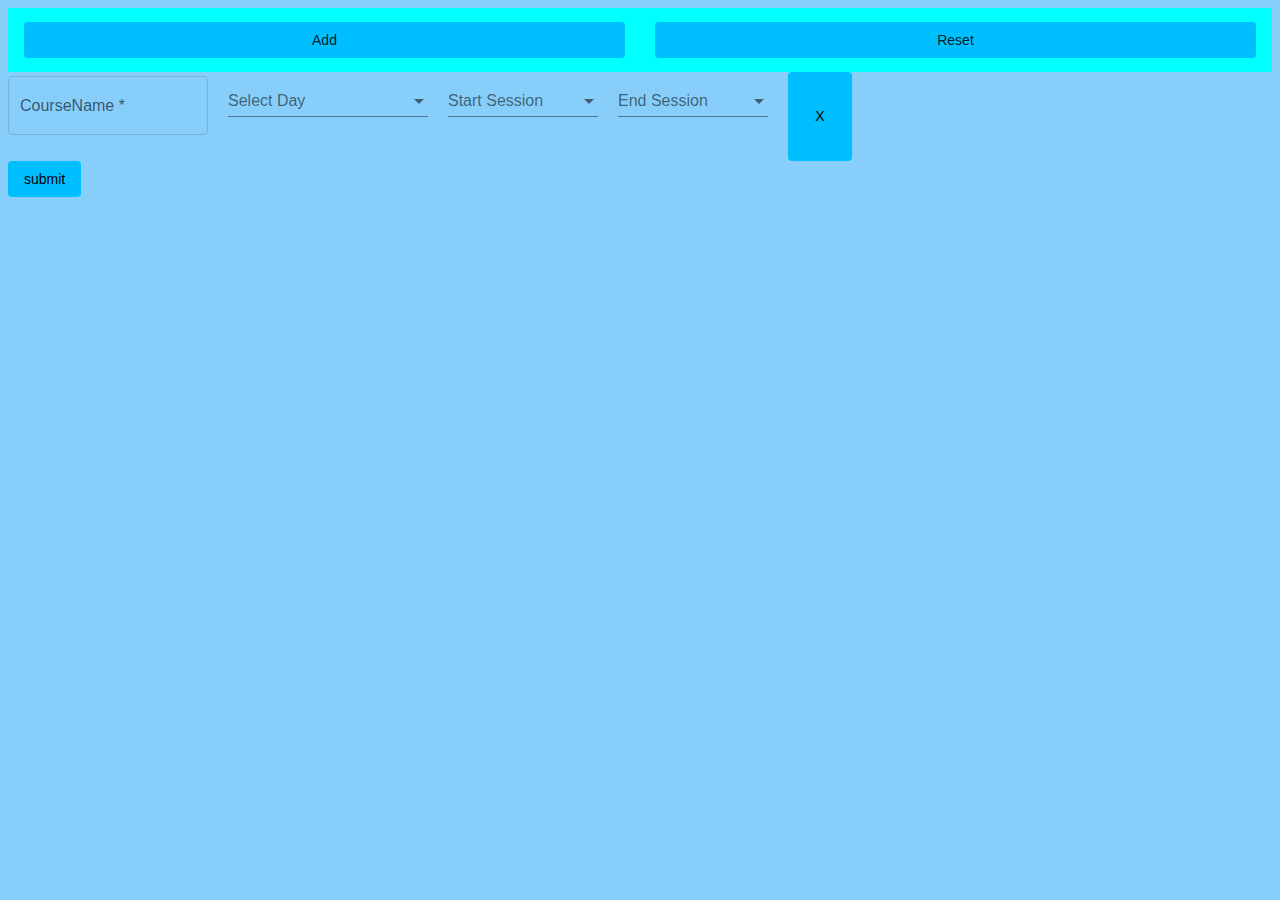
<file: index.html>
<!doctype html>
<html lang="en">
<head>
  <meta charset="utf-8">
  <title>Scheduler</title>
  <base href="https://sudo-rainman.github.io/schedulearrange/">
  <meta name="viewport" content="width=device-width, initial-scale=1">
  <link rel="icon" type="image/x-icon" href="favicon.ico">
  <link href="https://fonts.googleapis.com/icon?family=Material+Icons" rel="stylesheet">
<link rel="stylesheet" href="styles.07ad088eed430da5da39.css"></head>
<body>
  <app-root></app-root>
<script src="runtime.acf0dec4155e77772545.js" defer></script><script src="polyfills.35a5ca1855eb057f016a.js" defer></script><script src="main.d893c8cd95e32585e067.js" defer></script></body>
</html>
</file>
<file: styles.07ad088eed430da5da39.css>
.mat-badge-content{font-weight:600;font-size:12px;font-family:Roboto,Helvetica Neue,sans-serif}.mat-badge-small .mat-badge-content{font-size:9px}.mat-badge-large .mat-badge-content{font-size:24px}.mat-h1,.mat-headline,.mat-typography h1{font:400 24px/32px Roboto,Helvetica Neue,sans-serif;letter-spacing:normal;margin:0 0 16px}.mat-h2,.mat-title,.mat-typography h2{font:500 20px/32px Roboto,Helvetica Neue,sans-serif;letter-spacing:normal;margin:0 0 16px}.mat-h3,.mat-subheading-2,.mat-typography h3{font:400 16px/28px Roboto,Helvetica Neue,sans-serif;letter-spacing:normal;margin:0 0 16px}.mat-h4,.mat-subheading-1,.mat-typography h4{font:400 15px/24px Roboto,Helvetica Neue,sans-serif;letter-spacing:normal;margin:0 0 16px}.mat-h5,.mat-typography h5{font:400 calc(14px * .83)/20px Roboto,Helvetica Neue,sans-serif;margin:0 0 12px}.mat-h6,.mat-typography h6{font:400 calc(14px * .67)/20px Roboto,Helvetica Neue,sans-serif;margin:0 0 12px}.mat-body-2,.mat-body-strong{font:500 14px/24px Roboto,Helvetica Neue,sans-serif;letter-spacing:normal}.mat-body,.mat-body-1,.mat-typography{font:400 14px/20px Roboto,Helvetica Neue,sans-serif;letter-spacing:normal}.mat-body-1 p,.mat-body p,.mat-typography p{margin:0 0 12px}.mat-caption,.mat-small{font:400 12px/20px Roboto,Helvetica Neue,sans-serif;letter-spacing:normal}.mat-display-4,.mat-typography .mat-display-4{font:300 112px/112px Roboto,Helvetica Neue,sans-serif;letter-spacing:-.05em;margin:0 0 56px}.mat-display-3,.mat-typography .mat-display-3{font:400 56px/56px Roboto,Helvetica Neue,sans-serif;letter-spacing:-.02em;margin:0 0 64px}.mat-display-2,.mat-typography .mat-display-2{font:400 45px/48px Roboto,Helvetica Neue,sans-serif;letter-spacing:-.005em;margin:0 0 64px}.mat-display-1,.mat-typography .mat-display-1{font:400 34px/40px Roboto,Helvetica Neue,sans-serif;letter-spacing:normal;margin:0 0 64px}.mat-bottom-sheet-container{font:400 14px/20px Roboto,Helvetica Neue,sans-serif;letter-spacing:normal}.mat-button,.mat-fab,.mat-flat-button,.mat-icon-button,.mat-mini-fab,.mat-raised-button,.mat-stroked-button{font-family:Roboto,Helvetica Neue,sans-serif;font-size:14px;font-weight:500}.mat-button-toggle,.mat-card{font-family:Roboto,Helvetica Neue,sans-serif}.mat-card-title{font-size:24px;font-weight:500}.mat-card-header .mat-card-title{font-size:20px}.mat-card-content,.mat-card-subtitle{font-size:14px}.mat-checkbox{font-family:Roboto,Helvetica Neue,sans-serif}.mat-checkbox-layout .mat-checkbox-label{line-height:24px}.mat-chip{font-size:14px;font-weight:500}.mat-chip .mat-chip-remove.mat-icon,.mat-chip .mat-chip-trailing-icon.mat-icon{font-size:18px}.mat-table{font-family:Roboto,Helvetica Neue,sans-serif}.mat-header-cell{font-size:12px;font-weight:500}.mat-cell,.mat-footer-cell{font-size:14px}.mat-calendar{font-family:Roboto,Helvetica Neue,sans-serif}.mat-calendar-body{font-size:13px}.mat-calendar-body-label,.mat-calendar-period-button{font-size:14px;font-weight:500}.mat-calendar-table-header th{font-size:11px;font-weight:400}.mat-dialog-title{font:500 20px/32px Roboto,Helvetica Neue,sans-serif;letter-spacing:normal}.mat-expansion-panel-header{font-family:Roboto,Helvetica Neue,sans-serif;font-size:15px;font-weight:400}.mat-expansion-panel-content{font:400 14px/20px Roboto,Helvetica Neue,sans-serif;letter-spacing:normal}.mat-form-field{font-size:inherit;font-weight:400;line-height:1.125;font-family:Roboto,Helvetica Neue,sans-serif;letter-spacing:normal}.mat-form-field-wrapper{padding-bottom:1.34375em}.mat-form-field-prefix .mat-icon,.mat-form-field-suffix .mat-icon{font-size:150%;line-height:1.125}.mat-form-field-prefix .mat-icon-button,.mat-form-field-suffix .mat-icon-button{height:1.5em;width:1.5em}.mat-form-field-prefix .mat-icon-button .mat-icon,.mat-form-field-suffix .mat-icon-button .mat-icon{height:1.125em;line-height:1.125}.mat-form-field-infix{padding:.5em 0;border-top:.84375em solid transparent}.mat-form-field-can-float.mat-form-field-should-float .mat-form-field-label,.mat-form-field-can-float .mat-input-server:focus+.mat-form-field-label-wrapper .mat-form-field-label{transform:translateY(-1.34375em) scale(.75);width:133.3333333333%}.mat-form-field-can-float .mat-input-server[label]:not(:label-shown)+.mat-form-field-label-wrapper .mat-form-field-label{transform:translateY(-1.34374em) scale(.75);width:133.3333433333%}.mat-form-field-label-wrapper{top:-.84375em;padding-top:.84375em}.mat-form-field-label{top:1.34375em}.mat-form-field-underline{bottom:1.34375em}.mat-form-field-subscript-wrapper{font-size:75%;margin-top:.6666666667em;top:calc(100% - 1.7916666667em)}.mat-form-field-appearance-legacy .mat-form-field-wrapper{padding-bottom:1.25em}.mat-form-field-appearance-legacy .mat-form-field-infix{padding:.4375em 0}.mat-form-field-appearance-legacy.mat-form-field-can-float.mat-form-field-should-float .mat-form-field-label,.mat-form-field-appearance-legacy.mat-form-field-can-float .mat-input-server:focus+.mat-form-field-label-wrapper .mat-form-field-label{transform:translateY(-1.28125em) scale(.75) perspective(100px) translateZ(.001px);-ms-transform:translateY(-1.28125em) scale(.75);width:133.3333333333%}.mat-form-field-appearance-legacy.mat-form-field-can-float .mat-form-field-autofill-control:-webkit-autofill+.mat-form-field-label-wrapper .mat-form-field-label{transform:translateY(-1.28125em) scale(.75) perspective(100px) translateZ(.00101px);-ms-transform:translateY(-1.28124em) scale(.75);width:133.3333433333%}.mat-form-field-appearance-legacy.mat-form-field-can-float .mat-input-server[label]:not(:label-shown)+.mat-form-field-label-wrapper .mat-form-field-label{transform:translateY(-1.28125em) scale(.75) perspective(100px) translateZ(.00102px);-ms-transform:translateY(-1.28123em) scale(.75);width:133.3333533333%}.mat-form-field-appearance-legacy .mat-form-field-label{top:1.28125em}.mat-form-field-appearance-legacy .mat-form-field-underline{bottom:1.25em}.mat-form-field-appearance-legacy .mat-form-field-subscript-wrapper{margin-top:.5416666667em;top:calc(100% - 1.6666666667em)}@media print{.mat-form-field-appearance-legacy.mat-form-field-can-float.mat-form-field-should-float .mat-form-field-label,.mat-form-field-appearance-legacy.mat-form-field-can-float .mat-input-server:focus+.mat-form-field-label-wrapper .mat-form-field-label{transform:translateY(-1.28122em) scale(.75)}.mat-form-field-appearance-legacy.mat-form-field-can-float .mat-form-field-autofill-control:-webkit-autofill+.mat-form-field-label-wrapper .mat-form-field-label{transform:translateY(-1.28121em) scale(.75)}.mat-form-field-appearance-legacy.mat-form-field-can-float .mat-input-server[label]:not(:label-shown)+.mat-form-field-label-wrapper .mat-form-field-label{transform:translateY(-1.2812em) scale(.75)}}.mat-form-field-appearance-fill .mat-form-field-infix{padding:.25em 0 .75em}.mat-form-field-appearance-fill .mat-form-field-label{top:1.09375em;margin-top:-.5em}.mat-form-field-appearance-fill.mat-form-field-can-float.mat-form-field-should-float .mat-form-field-label,.mat-form-field-appearance-fill.mat-form-field-can-float .mat-input-server:focus+.mat-form-field-label-wrapper .mat-form-field-label{transform:translateY(-.59375em) scale(.75);width:133.3333333333%}.mat-form-field-appearance-fill.mat-form-field-can-float .mat-input-server[label]:not(:label-shown)+.mat-form-field-label-wrapper .mat-form-field-label{transform:translateY(-.59374em) scale(.75);width:133.3333433333%}.mat-form-field-appearance-outline .mat-form-field-infix{padding:1em 0}.mat-form-field-appearance-outline .mat-form-field-label{top:1.84375em;margin-top:-.25em}.mat-form-field-appearance-outline.mat-form-field-can-float.mat-form-field-should-float .mat-form-field-label,.mat-form-field-appearance-outline.mat-form-field-can-float .mat-input-server:focus+.mat-form-field-label-wrapper .mat-form-field-label{transform:translateY(-1.59375em) scale(.75);width:133.3333333333%}.mat-form-field-appearance-outline.mat-form-field-can-float .mat-input-server[label]:not(:label-shown)+.mat-form-field-label-wrapper .mat-form-field-label{transform:translateY(-1.59374em) scale(.75);width:133.3333433333%}.mat-grid-tile-footer,.mat-grid-tile-header{font-size:14px}.mat-grid-tile-footer .mat-line,.mat-grid-tile-header .mat-line{white-space:nowrap;overflow:hidden;text-overflow:ellipsis;display:block;box-sizing:border-box}.mat-grid-tile-footer .mat-line:nth-child(n+2),.mat-grid-tile-header .mat-line:nth-child(n+2){font-size:12px}input.mat-input-element{margin-top:-.0625em}.mat-menu-item{font-family:Roboto,Helvetica Neue,sans-serif;font-size:14px;font-weight:400}.mat-paginator,.mat-paginator-page-size .mat-select-trigger{font-family:Roboto,Helvetica Neue,sans-serif;font-size:12px}.mat-radio-button,.mat-select{font-family:Roboto,Helvetica Neue,sans-serif}.mat-select-trigger{height:1.125em}.mat-slide-toggle-content,.mat-slider-thumb-label-text{font-family:Roboto,Helvetica Neue,sans-serif}.mat-slider-thumb-label-text{font-size:12px;font-weight:500}.mat-stepper-horizontal,.mat-stepper-vertical{font-family:Roboto,Helvetica Neue,sans-serif}.mat-step-label{font-size:14px;font-weight:400}.mat-step-sub-label-error{font-weight:400}.mat-step-label-error{font-size:14px}.mat-step-label-selected{font-size:14px;font-weight:500}.mat-tab-group,.mat-tab-label,.mat-tab-link{font-family:Roboto,Helvetica Neue,sans-serif}.mat-tab-label,.mat-tab-link{font-size:14px;font-weight:500}.mat-toolbar,.mat-toolbar h1,.mat-toolbar h2,.mat-toolbar h3,.mat-toolbar h4,.mat-toolbar h5,.mat-toolbar h6{font:500 20px/32px Roboto,Helvetica Neue,sans-serif;letter-spacing:normal;margin:0}.mat-tooltip{font-family:Roboto,Helvetica Neue,sans-serif;font-size:10px;padding-top:6px;padding-bottom:6px}.mat-tooltip-handset{font-size:14px;padding-top:8px;padding-bottom:8px}.mat-list-item,.mat-list-option{font-family:Roboto,Helvetica Neue,sans-serif}.mat-list-base .mat-list-item{font-size:16px}.mat-list-base .mat-list-item .mat-line{white-space:nowrap;overflow:hidden;text-overflow:ellipsis;display:block;box-sizing:border-box}.mat-list-base .mat-list-item .mat-line:nth-child(n+2){font-size:14px}.mat-list-base .mat-list-option{font-size:16px}.mat-list-base .mat-list-option .mat-line{white-space:nowrap;overflow:hidden;text-overflow:ellipsis;display:block;box-sizing:border-box}.mat-list-base .mat-list-option .mat-line:nth-child(n+2){font-size:14px}.mat-list-base .mat-subheader{font-family:Roboto,Helvetica Neue,sans-serif;font-size:14px;font-weight:500}.mat-list-base[dense] .mat-list-item{font-size:12px}.mat-list-base[dense] .mat-list-item .mat-line{white-space:nowrap;overflow:hidden;text-overflow:ellipsis;display:block;box-sizing:border-box}.mat-list-base[dense] .mat-list-item .mat-line:nth-child(n+2),.mat-list-base[dense] .mat-list-option{font-size:12px}.mat-list-base[dense] .mat-list-option .mat-line{white-space:nowrap;overflow:hidden;text-overflow:ellipsis;display:block;box-sizing:border-box}.mat-list-base[dense] .mat-list-option .mat-line:nth-child(n+2){font-size:12px}.mat-list-base[dense] .mat-subheader{font-family:Roboto,Helvetica Neue,sans-serif;font-size:12px;font-weight:500}.mat-option{font-family:Roboto,Helvetica Neue,sans-serif;font-size:16px}.mat-optgroup-label{font:500 14px/24px Roboto,Helvetica Neue,sans-serif;letter-spacing:normal}.mat-simple-snackbar{font-family:Roboto,Helvetica Neue,sans-serif;font-size:14px}.mat-simple-snackbar-action{line-height:1;font-family:inherit;font-size:inherit;font-weight:500}.mat-tree{font-family:Roboto,Helvetica Neue,sans-serif}.mat-nested-tree-node,.mat-tree-node{font-weight:400;font-size:14px}.mat-ripple{overflow:hidden;position:relative}.mat-ripple:not(:empty){transform:translateZ(0)}.mat-ripple.mat-ripple-unbounded{overflow:visible}.mat-ripple-element{position:absolute;border-radius:50%;pointer-events:none;transition:opacity,transform 0ms cubic-bezier(0,0,.2,1);transform:scale(0)}.cdk-high-contrast-active .mat-ripple-element{display:none}.cdk-visually-hidden{border:0;clip:rect(0 0 0 0);height:1px;margin:-1px;overflow:hidden;padding:0;position:absolute;width:1px;outline:0;-webkit-appearance:none;-moz-appearance:none}.cdk-global-overlay-wrapper,.cdk-overlay-container{pointer-events:none;top:0;left:0;height:100%;width:100%}.cdk-overlay-container{position:fixed;z-index:1000}.cdk-overlay-container:empty{display:none}.cdk-global-overlay-wrapper,.cdk-overlay-pane{display:flex;position:absolute;z-index:1000}.cdk-overlay-pane{pointer-events:auto;box-sizing:border-box;max-width:100%;max-height:100%}.cdk-overlay-backdrop{position:absolute;top:0;bottom:0;left:0;right:0;z-index:1000;pointer-events:auto;-webkit-tap-highlight-color:transparent;transition:opacity .4s cubic-bezier(.25,.8,.25,1);opacity:0}.cdk-overlay-backdrop.cdk-overlay-backdrop-showing{opacity:1}@media screen and (-ms-high-contrast:active){.cdk-overlay-backdrop.cdk-overlay-backdrop-showing{opacity:.6}}.cdk-overlay-dark-backdrop{background:rgba(0,0,0,.32)}.cdk-overlay-transparent-backdrop,.cdk-overlay-transparent-backdrop.cdk-overlay-backdrop-showing{opacity:0}.cdk-overlay-connected-position-bounding-box{position:absolute;z-index:1000;display:flex;flex-direction:column;min-width:1px;min-height:1px}.cdk-global-scrollblock{position:fixed;width:100%;overflow-y:scroll}@keyframes cdk-text-field-autofill-start{/*!*/}@keyframes cdk-text-field-autofill-end{/*!*/}.cdk-text-field-autofill-monitored:-webkit-autofill{animation:cdk-text-field-autofill-start 0s 1ms}.cdk-text-field-autofill-monitored:not(:-webkit-autofill){animation:cdk-text-field-autofill-end 0s 1ms}textarea.cdk-textarea-autosize{resize:none}textarea.cdk-textarea-autosize-measuring{padding:2px 0!important;box-sizing:initial!important;height:auto!important;overflow:hidden!important}textarea.cdk-textarea-autosize-measuring-firefox{padding:2px 0!important;box-sizing:initial!important;height:0!important}.mat-focus-indicator,.mat-mdc-focus-indicator{position:relative}.mat-ripple-element{background-color:rgba(0,0,0,.1)}.mat-option{color:rgba(0,0,0,.87)}.mat-option.mat-active,.mat-option.mat-selected:not(.mat-option-multiple):not(.mat-option-disabled),.mat-option:focus:not(.mat-option-disabled),.mat-option:hover:not(.mat-option-disabled){background:rgba(0,0,0,.04)}.mat-option.mat-active{color:rgba(0,0,0,.87)}.mat-option.mat-option-disabled{color:rgba(0,0,0,.38)}.mat-primary .mat-option.mat-selected:not(.mat-option-disabled){color:#673ab7}.mat-accent .mat-option.mat-selected:not(.mat-option-disabled){color:#ffd740}.mat-warn .mat-option.mat-selected:not(.mat-option-disabled){color:#f44336}.mat-optgroup-label{color:rgba(0,0,0,.54)}.mat-optgroup-disabled .mat-optgroup-label{color:rgba(0,0,0,.38)}.mat-pseudo-checkbox{color:rgba(0,0,0,.54)}.mat-pseudo-checkbox:after{color:#fafafa}.mat-pseudo-checkbox-disabled{color:#b0b0b0}.mat-primary .mat-pseudo-checkbox-checked,.mat-primary .mat-pseudo-checkbox-indeterminate{background:#673ab7}.mat-accent .mat-pseudo-checkbox-checked,.mat-accent .mat-pseudo-checkbox-indeterminate,.mat-pseudo-checkbox-checked,.mat-pseudo-checkbox-indeterminate{background:#ffd740}.mat-warn .mat-pseudo-checkbox-checked,.mat-warn .mat-pseudo-checkbox-indeterminate{background:#f44336}.mat-pseudo-checkbox-checked.mat-pseudo-checkbox-disabled,.mat-pseudo-checkbox-indeterminate.mat-pseudo-checkbox-disabled{background:#b0b0b0}.mat-app-background{background-color:#fafafa;color:rgba(0,0,0,.87)}.mat-elevation-z0{box-shadow:0 0 0 0 rgba(0,0,0,.2),0 0 0 0 rgba(0,0,0,.14),0 0 0 0 rgba(0,0,0,.12)}.mat-elevation-z1{box-shadow:0 2px 1px -1px rgba(0,0,0,.2),0 1px 1px 0 rgba(0,0,0,.14),0 1px 3px 0 rgba(0,0,0,.12)}.mat-elevation-z2{box-shadow:0 3px 1px -2px rgba(0,0,0,.2),0 2px 2px 0 rgba(0,0,0,.14),0 1px 5px 0 rgba(0,0,0,.12)}.mat-elevation-z3{box-shadow:0 3px 3px -2px rgba(0,0,0,.2),0 3px 4px 0 rgba(0,0,0,.14),0 1px 8px 0 rgba(0,0,0,.12)}.mat-elevation-z4{box-shadow:0 2px 4px -1px rgba(0,0,0,.2),0 4px 5px 0 rgba(0,0,0,.14),0 1px 10px 0 rgba(0,0,0,.12)}.mat-elevation-z5{box-shadow:0 3px 5px -1px rgba(0,0,0,.2),0 5px 8px 0 rgba(0,0,0,.14),0 1px 14px 0 rgba(0,0,0,.12)}.mat-elevation-z6{box-shadow:0 3px 5px -1px rgba(0,0,0,.2),0 6px 10px 0 rgba(0,0,0,.14),0 1px 18px 0 rgba(0,0,0,.12)}.mat-elevation-z7{box-shadow:0 4px 5px -2px rgba(0,0,0,.2),0 7px 10px 1px rgba(0,0,0,.14),0 2px 16px 1px rgba(0,0,0,.12)}.mat-elevation-z8{box-shadow:0 5px 5px -3px rgba(0,0,0,.2),0 8px 10px 1px rgba(0,0,0,.14),0 3px 14px 2px rgba(0,0,0,.12)}.mat-elevation-z9{box-shadow:0 5px 6px -3px rgba(0,0,0,.2),0 9px 12px 1px rgba(0,0,0,.14),0 3px 16px 2px rgba(0,0,0,.12)}.mat-elevation-z10{box-shadow:0 6px 6px -3px rgba(0,0,0,.2),0 10px 14px 1px rgba(0,0,0,.14),0 4px 18px 3px rgba(0,0,0,.12)}.mat-elevation-z11{box-shadow:0 6px 7px -4px rgba(0,0,0,.2),0 11px 15px 1px rgba(0,0,0,.14),0 4px 20px 3px rgba(0,0,0,.12)}.mat-elevation-z12{box-shadow:0 7px 8px -4px rgba(0,0,0,.2),0 12px 17px 2px rgba(0,0,0,.14),0 5px 22px 4px rgba(0,0,0,.12)}.mat-elevation-z13{box-shadow:0 7px 8px -4px rgba(0,0,0,.2),0 13px 19px 2px rgba(0,0,0,.14),0 5px 24px 4px rgba(0,0,0,.12)}.mat-elevation-z14{box-shadow:0 7px 9px -4px rgba(0,0,0,.2),0 14px 21px 2px rgba(0,0,0,.14),0 5px 26px 4px rgba(0,0,0,.12)}.mat-elevation-z15{box-shadow:0 8px 9px -5px rgba(0,0,0,.2),0 15px 22px 2px rgba(0,0,0,.14),0 6px 28px 5px rgba(0,0,0,.12)}.mat-elevation-z16{box-shadow:0 8px 10px -5px rgba(0,0,0,.2),0 16px 24px 2px rgba(0,0,0,.14),0 6px 30px 5px rgba(0,0,0,.12)}.mat-elevation-z17{box-shadow:0 8px 11px -5px rgba(0,0,0,.2),0 17px 26px 2px rgba(0,0,0,.14),0 6px 32px 5px rgba(0,0,0,.12)}.mat-elevation-z18{box-shadow:0 9px 11px -5px rgba(0,0,0,.2),0 18px 28px 2px rgba(0,0,0,.14),0 7px 34px 6px rgba(0,0,0,.12)}.mat-elevation-z19{box-shadow:0 9px 12px -6px rgba(0,0,0,.2),0 19px 29px 2px rgba(0,0,0,.14),0 7px 36px 6px rgba(0,0,0,.12)}.mat-elevation-z20{box-shadow:0 10px 13px -6px rgba(0,0,0,.2),0 20px 31px 3px rgba(0,0,0,.14),0 8px 38px 7px rgba(0,0,0,.12)}.mat-elevation-z21{box-shadow:0 10px 13px -6px rgba(0,0,0,.2),0 21px 33px 3px rgba(0,0,0,.14),0 8px 40px 7px rgba(0,0,0,.12)}.mat-elevation-z22{box-shadow:0 10px 14px -6px rgba(0,0,0,.2),0 22px 35px 3px rgba(0,0,0,.14),0 8px 42px 7px rgba(0,0,0,.12)}.mat-elevation-z23{box-shadow:0 11px 14px -7px rgba(0,0,0,.2),0 23px 36px 3px rgba(0,0,0,.14),0 9px 44px 8px rgba(0,0,0,.12)}.mat-elevation-z24{box-shadow:0 11px 15px -7px rgba(0,0,0,.2),0 24px 38px 3px rgba(0,0,0,.14),0 9px 46px 8px rgba(0,0,0,.12)}.mat-theme-loaded-marker{display:none}.mat-autocomplete-panel{background:#fff;color:rgba(0,0,0,.87)}.mat-autocomplete-panel:not([class*=mat-elevation-z]){box-shadow:0 2px 4px -1px rgba(0,0,0,.2),0 4px 5px 0 rgba(0,0,0,.14),0 1px 10px 0 rgba(0,0,0,.12)}.mat-autocomplete-panel .mat-option.mat-selected:not(.mat-active):not(:hover){background:#fff}.mat-autocomplete-panel .mat-option.mat-selected:not(.mat-active):not(:hover):not(.mat-option-disabled){color:rgba(0,0,0,.87)}.mat-badge-content{color:#fff;background:#673ab7}.cdk-high-contrast-active .mat-badge-content{outline:1px solid;border-radius:0}.mat-badge-accent .mat-badge-content{background:#ffd740;color:rgba(0,0,0,.87)}.mat-badge-warn .mat-badge-content{color:#fff;background:#f44336}.mat-badge{position:relative}.mat-badge-hidden .mat-badge-content{display:none}.mat-badge-disabled .mat-badge-content{background:#b9b9b9;color:rgba(0,0,0,.38)}.mat-badge-content{position:absolute;text-align:center;display:inline-block;border-radius:50%;transition:transform .2s ease-in-out;transform:scale(.6);overflow:hidden;white-space:nowrap;text-overflow:ellipsis;pointer-events:none}.mat-badge-content._mat-animation-noopable,.ng-animate-disabled .mat-badge-content{transition:none}.mat-badge-content.mat-badge-active{transform:none}.mat-badge-small .mat-badge-content{width:16px;height:16px;line-height:16px}.mat-badge-small.mat-badge-above .mat-badge-content{top:-8px}.mat-badge-small.mat-badge-below .mat-badge-content{bottom:-8px}.mat-badge-small.mat-badge-before .mat-badge-content{left:-16px}[dir=rtl] .mat-badge-small.mat-badge-before .mat-badge-content{left:auto;right:-16px}.mat-badge-small.mat-badge-after .mat-badge-content{right:-16px}[dir=rtl] .mat-badge-small.mat-badge-after .mat-badge-content{right:auto;left:-16px}.mat-badge-small.mat-badge-overlap.mat-badge-before .mat-badge-content{left:-8px}[dir=rtl] .mat-badge-small.mat-badge-overlap.mat-badge-before .mat-badge-content{left:auto;right:-8px}.mat-badge-small.mat-badge-overlap.mat-badge-after .mat-badge-content{right:-8px}[dir=rtl] .mat-badge-small.mat-badge-overlap.mat-badge-after .mat-badge-content{right:auto;left:-8px}.mat-badge-medium .mat-badge-content{width:22px;height:22px;line-height:22px}.mat-badge-medium.mat-badge-above .mat-badge-content{top:-11px}.mat-badge-medium.mat-badge-below .mat-badge-content{bottom:-11px}.mat-badge-medium.mat-badge-before .mat-badge-content{left:-22px}[dir=rtl] .mat-badge-medium.mat-badge-before .mat-badge-content{left:auto;right:-22px}.mat-badge-medium.mat-badge-after .mat-badge-content{right:-22px}[dir=rtl] .mat-badge-medium.mat-badge-after .mat-badge-content{right:auto;left:-22px}.mat-badge-medium.mat-badge-overlap.mat-badge-before .mat-badge-content{left:-11px}[dir=rtl] .mat-badge-medium.mat-badge-overlap.mat-badge-before .mat-badge-content{left:auto;right:-11px}.mat-badge-medium.mat-badge-overlap.mat-badge-after .mat-badge-content{right:-11px}[dir=rtl] .mat-badge-medium.mat-badge-overlap.mat-badge-after .mat-badge-content{right:auto;left:-11px}.mat-badge-large .mat-badge-content{width:28px;height:28px;line-height:28px}.mat-badge-large.mat-badge-above .mat-badge-content{top:-14px}.mat-badge-large.mat-badge-below .mat-badge-content{bottom:-14px}.mat-badge-large.mat-badge-before .mat-badge-content{left:-28px}[dir=rtl] .mat-badge-large.mat-badge-before .mat-badge-content{left:auto;right:-28px}.mat-badge-large.mat-badge-after .mat-badge-content{right:-28px}[dir=rtl] .mat-badge-large.mat-badge-after .mat-badge-content{right:auto;left:-28px}.mat-badge-large.mat-badge-overlap.mat-badge-before .mat-badge-content{left:-14px}[dir=rtl] .mat-badge-large.mat-badge-overlap.mat-badge-before .mat-badge-content{left:auto;right:-14px}.mat-badge-large.mat-badge-overlap.mat-badge-after .mat-badge-content{right:-14px}[dir=rtl] .mat-badge-large.mat-badge-overlap.mat-badge-after .mat-badge-content{right:auto;left:-14px}.mat-bottom-sheet-container{box-shadow:0 8px 10px -5px rgba(0,0,0,.2),0 16px 24px 2px rgba(0,0,0,.14),0 6px 30px 5px rgba(0,0,0,.12);background:#fff;color:rgba(0,0,0,.87)}.mat-button,.mat-icon-button,.mat-stroked-button{color:inherit;background:transparent}.mat-button.mat-primary,.mat-icon-button.mat-primary,.mat-stroked-button.mat-primary{color:#673ab7}.mat-button.mat-accent,.mat-icon-button.mat-accent,.mat-stroked-button.mat-accent{color:#ffd740}.mat-button.mat-warn,.mat-icon-button.mat-warn,.mat-stroked-button.mat-warn{color:#f44336}.mat-button.mat-accent.mat-button-disabled,.mat-button.mat-button-disabled.mat-button-disabled,.mat-button.mat-primary.mat-button-disabled,.mat-button.mat-warn.mat-button-disabled,.mat-icon-button.mat-accent.mat-button-disabled,.mat-icon-button.mat-button-disabled.mat-button-disabled,.mat-icon-button.mat-primary.mat-button-disabled,.mat-icon-button.mat-warn.mat-button-disabled,.mat-stroked-button.mat-accent.mat-button-disabled,.mat-stroked-button.mat-button-disabled.mat-button-disabled,.mat-stroked-button.mat-primary.mat-button-disabled,.mat-stroked-button.mat-warn.mat-button-disabled{color:rgba(0,0,0,.26)}.mat-button.mat-primary .mat-button-focus-overlay,.mat-icon-button.mat-primary .mat-button-focus-overlay,.mat-stroked-button.mat-primary .mat-button-focus-overlay{background-color:#673ab7}.mat-button.mat-accent .mat-button-focus-overlay,.mat-icon-button.mat-accent .mat-button-focus-overlay,.mat-stroked-button.mat-accent .mat-button-focus-overlay{background-color:#ffd740}.mat-button.mat-warn .mat-button-focus-overlay,.mat-icon-button.mat-warn .mat-button-focus-overlay,.mat-stroked-button.mat-warn .mat-button-focus-overlay{background-color:#f44336}.mat-button.mat-button-disabled .mat-button-focus-overlay,.mat-icon-button.mat-button-disabled .mat-button-focus-overlay,.mat-stroked-button.mat-button-disabled .mat-button-focus-overlay{background-color:initial}.mat-button .mat-ripple-element,.mat-icon-button .mat-ripple-element,.mat-stroked-button .mat-ripple-element{opacity:.1;background-color:currentColor}.mat-button-focus-overlay{background:#000}.mat-stroked-button:not(.mat-button-disabled){border-color:rgba(0,0,0,.12)}.mat-fab,.mat-flat-button,.mat-mini-fab,.mat-raised-button{color:rgba(0,0,0,.87);background-color:#fff}.mat-fab.mat-primary,.mat-flat-button.mat-primary,.mat-mini-fab.mat-primary,.mat-raised-button.mat-primary{color:#fff}.mat-fab.mat-accent,.mat-flat-button.mat-accent,.mat-mini-fab.mat-accent,.mat-raised-button.mat-accent{color:rgba(0,0,0,.87)}.mat-fab.mat-warn,.mat-flat-button.mat-warn,.mat-mini-fab.mat-warn,.mat-raised-button.mat-warn{color:#fff}.mat-fab.mat-accent.mat-button-disabled,.mat-fab.mat-button-disabled.mat-button-disabled,.mat-fab.mat-primary.mat-button-disabled,.mat-fab.mat-warn.mat-button-disabled,.mat-flat-button.mat-accent.mat-button-disabled,.mat-flat-button.mat-button-disabled.mat-button-disabled,.mat-flat-button.mat-primary.mat-button-disabled,.mat-flat-button.mat-warn.mat-button-disabled,.mat-mini-fab.mat-accent.mat-button-disabled,.mat-mini-fab.mat-button-disabled.mat-button-disabled,.mat-mini-fab.mat-primary.mat-button-disabled,.mat-mini-fab.mat-warn.mat-button-disabled,.mat-raised-button.mat-accent.mat-button-disabled,.mat-raised-button.mat-button-disabled.mat-button-disabled,.mat-raised-button.mat-primary.mat-button-disabled,.mat-raised-button.mat-warn.mat-button-disabled{color:rgba(0,0,0,.26)}.mat-fab.mat-primary,.mat-flat-button.mat-primary,.mat-mini-fab.mat-primary,.mat-raised-button.mat-primary{background-color:#673ab7}.mat-fab.mat-accent,.mat-flat-button.mat-accent,.mat-mini-fab.mat-accent,.mat-raised-button.mat-accent{background-color:#ffd740}.mat-fab.mat-warn,.mat-flat-button.mat-warn,.mat-mini-fab.mat-warn,.mat-raised-button.mat-warn{background-color:#f44336}.mat-fab.mat-accent.mat-button-disabled,.mat-fab.mat-button-disabled.mat-button-disabled,.mat-fab.mat-primary.mat-button-disabled,.mat-fab.mat-warn.mat-button-disabled,.mat-flat-button.mat-accent.mat-button-disabled,.mat-flat-button.mat-button-disabled.mat-button-disabled,.mat-flat-button.mat-primary.mat-button-disabled,.mat-flat-button.mat-warn.mat-button-disabled,.mat-mini-fab.mat-accent.mat-button-disabled,.mat-mini-fab.mat-button-disabled.mat-button-disabled,.mat-mini-fab.mat-primary.mat-button-disabled,.mat-mini-fab.mat-warn.mat-button-disabled,.mat-raised-button.mat-accent.mat-button-disabled,.mat-raised-button.mat-button-disabled.mat-button-disabled,.mat-raised-button.mat-primary.mat-button-disabled,.mat-raised-button.mat-warn.mat-button-disabled{background-color:rgba(0,0,0,.12)}.mat-fab.mat-primary .mat-ripple-element,.mat-flat-button.mat-primary .mat-ripple-element,.mat-mini-fab.mat-primary .mat-ripple-element,.mat-raised-button.mat-primary .mat-ripple-element{background-color:hsla(0,0%,100%,.1)}.mat-fab.mat-accent .mat-ripple-element,.mat-flat-button.mat-accent .mat-ripple-element,.mat-mini-fab.mat-accent .mat-ripple-element,.mat-raised-button.mat-accent .mat-ripple-element{background-color:rgba(0,0,0,.1)}.mat-fab.mat-warn .mat-ripple-element,.mat-flat-button.mat-warn .mat-ripple-element,.mat-mini-fab.mat-warn .mat-ripple-element,.mat-raised-button.mat-warn .mat-ripple-element{background-color:hsla(0,0%,100%,.1)}.mat-flat-button:not([class*=mat-elevation-z]),.mat-stroked-button:not([class*=mat-elevation-z]){box-shadow:0 0 0 0 rgba(0,0,0,.2),0 0 0 0 rgba(0,0,0,.14),0 0 0 0 rgba(0,0,0,.12)}.mat-raised-button:not([class*=mat-elevation-z]){box-shadow:0 3px 1px -2px rgba(0,0,0,.2),0 2px 2px 0 rgba(0,0,0,.14),0 1px 5px 0 rgba(0,0,0,.12)}.mat-raised-button:not(.mat-button-disabled):active:not([class*=mat-elevation-z]){box-shadow:0 5px 5px -3px rgba(0,0,0,.2),0 8px 10px 1px rgba(0,0,0,.14),0 3px 14px 2px rgba(0,0,0,.12)}.mat-raised-button.mat-button-disabled:not([class*=mat-elevation-z]){box-shadow:0 0 0 0 rgba(0,0,0,.2),0 0 0 0 rgba(0,0,0,.14),0 0 0 0 rgba(0,0,0,.12)}.mat-fab:not([class*=mat-elevation-z]),.mat-mini-fab:not([class*=mat-elevation-z]){box-shadow:0 3px 5px -1px rgba(0,0,0,.2),0 6px 10px 0 rgba(0,0,0,.14),0 1px 18px 0 rgba(0,0,0,.12)}.mat-fab:not(.mat-button-disabled):active:not([class*=mat-elevation-z]),.mat-mini-fab:not(.mat-button-disabled):active:not([class*=mat-elevation-z]){box-shadow:0 7px 8px -4px rgba(0,0,0,.2),0 12px 17px 2px rgba(0,0,0,.14),0 5px 22px 4px rgba(0,0,0,.12)}.mat-fab.mat-button-disabled:not([class*=mat-elevation-z]),.mat-mini-fab.mat-button-disabled:not([class*=mat-elevation-z]){box-shadow:0 0 0 0 rgba(0,0,0,.2),0 0 0 0 rgba(0,0,0,.14),0 0 0 0 rgba(0,0,0,.12)}.mat-button-toggle-group,.mat-button-toggle-standalone{box-shadow:0 3px 1px -2px rgba(0,0,0,.2),0 2px 2px 0 rgba(0,0,0,.14),0 1px 5px 0 rgba(0,0,0,.12)}.mat-button-toggle-group-appearance-standard,.mat-button-toggle-standalone.mat-button-toggle-appearance-standard{box-shadow:none}.mat-button-toggle{color:rgba(0,0,0,.38)}.mat-button-toggle .mat-button-toggle-focus-overlay{background-color:rgba(0,0,0,.12)}.mat-button-toggle-appearance-standard{color:rgba(0,0,0,.87);background:#fff}.mat-button-toggle-appearance-standard .mat-button-toggle-focus-overlay{background-color:#000}.mat-button-toggle-group-appearance-standard .mat-button-toggle+.mat-button-toggle{border-left:1px solid rgba(0,0,0,.12)}[dir=rtl] .mat-button-toggle-group-appearance-standard .mat-button-toggle+.mat-button-toggle{border-left:none;border-right:1px solid rgba(0,0,0,.12)}.mat-button-toggle-group-appearance-standard.mat-button-toggle-vertical .mat-button-toggle+.mat-button-toggle{border-left:none;border-right:none;border-top:1px solid rgba(0,0,0,.12)}.mat-button-toggle-checked{background-color:#e0e0e0;color:rgba(0,0,0,.54)}.mat-button-toggle-checked.mat-button-toggle-appearance-standard{color:rgba(0,0,0,.87)}.mat-button-toggle-disabled{color:rgba(0,0,0,.26);background-color:#eee}.mat-button-toggle-disabled.mat-button-toggle-appearance-standard{background:#fff}.mat-button-toggle-disabled.mat-button-toggle-checked{background-color:#bdbdbd}.mat-button-toggle-group-appearance-standard,.mat-button-toggle-standalone.mat-button-toggle-appearance-standard{border:1px solid rgba(0,0,0,.12)}.mat-button-toggle-appearance-standard .mat-button-toggle-label-content{line-height:48px}.mat-card{background:#fff;color:rgba(0,0,0,.87)}.mat-card:not([class*=mat-elevation-z]){box-shadow:0 2px 1px -1px rgba(0,0,0,.2),0 1px 1px 0 rgba(0,0,0,.14),0 1px 3px 0 rgba(0,0,0,.12)}.mat-card.mat-card-flat:not([class*=mat-elevation-z]){box-shadow:0 0 0 0 rgba(0,0,0,.2),0 0 0 0 rgba(0,0,0,.14),0 0 0 0 rgba(0,0,0,.12)}.mat-card-subtitle{color:rgba(0,0,0,.54)}.mat-checkbox-frame{border-color:rgba(0,0,0,.54)}.mat-checkbox-checkmark{fill:#fafafa}.mat-checkbox-checkmark-path{stroke:#fafafa!important}.mat-checkbox-mixedmark{background-color:#fafafa}.mat-checkbox-checked.mat-primary .mat-checkbox-background,.mat-checkbox-indeterminate.mat-primary .mat-checkbox-background{background-color:#673ab7}.mat-checkbox-checked.mat-accent .mat-checkbox-background,.mat-checkbox-indeterminate.mat-accent .mat-checkbox-background{background-color:#ffd740}.mat-checkbox-checked.mat-warn .mat-checkbox-background,.mat-checkbox-indeterminate.mat-warn .mat-checkbox-background{background-color:#f44336}.mat-checkbox-disabled.mat-checkbox-checked .mat-checkbox-background,.mat-checkbox-disabled.mat-checkbox-indeterminate .mat-checkbox-background{background-color:#b0b0b0}.mat-checkbox-disabled:not(.mat-checkbox-checked) .mat-checkbox-frame{border-color:#b0b0b0}.mat-checkbox-disabled .mat-checkbox-label{color:rgba(0,0,0,.54)}.mat-checkbox .mat-ripple-element{background-color:#000}.mat-checkbox-checked:not(.mat-checkbox-disabled).mat-primary .mat-ripple-element,.mat-checkbox:active:not(.mat-checkbox-disabled).mat-primary .mat-ripple-element{background:#673ab7}.mat-checkbox-checked:not(.mat-checkbox-disabled).mat-accent .mat-ripple-element,.mat-checkbox:active:not(.mat-checkbox-disabled).mat-accent .mat-ripple-element{background:#ffd740}.mat-checkbox-checked:not(.mat-checkbox-disabled).mat-warn .mat-ripple-element,.mat-checkbox:active:not(.mat-checkbox-disabled).mat-warn .mat-ripple-element{background:#f44336}.mat-chip.mat-standard-chip{background-color:#e0e0e0;color:rgba(0,0,0,.87)}.mat-chip.mat-standard-chip .mat-chip-remove{color:rgba(0,0,0,.87);opacity:.4}.mat-chip.mat-standard-chip:not(.mat-chip-disabled):active{box-shadow:0 3px 3px -2px rgba(0,0,0,.2),0 3px 4px 0 rgba(0,0,0,.14),0 1px 8px 0 rgba(0,0,0,.12)}.mat-chip.mat-standard-chip:not(.mat-chip-disabled) .mat-chip-remove:hover{opacity:.54}.mat-chip.mat-standard-chip.mat-chip-disabled{opacity:.4}.mat-chip.mat-standard-chip:after{background:#000}.mat-chip.mat-standard-chip.mat-chip-selected.mat-primary{background-color:#673ab7;color:#fff}.mat-chip.mat-standard-chip.mat-chip-selected.mat-primary .mat-chip-remove{color:#fff;opacity:.4}.mat-chip.mat-standard-chip.mat-chip-selected.mat-primary .mat-ripple-element{background-color:hsla(0,0%,100%,.1)}.mat-chip.mat-standard-chip.mat-chip-selected.mat-warn{background-color:#f44336;color:#fff}.mat-chip.mat-standard-chip.mat-chip-selected.mat-warn .mat-chip-remove{color:#fff;opacity:.4}.mat-chip.mat-standard-chip.mat-chip-selected.mat-warn .mat-ripple-element{background-color:hsla(0,0%,100%,.1)}.mat-chip.mat-standard-chip.mat-chip-selected.mat-accent{background-color:#ffd740;color:rgba(0,0,0,.87)}.mat-chip.mat-standard-chip.mat-chip-selected.mat-accent .mat-chip-remove{color:rgba(0,0,0,.87);opacity:.4}.mat-chip.mat-standard-chip.mat-chip-selected.mat-accent .mat-ripple-element{background-color:rgba(0,0,0,.1)}.mat-table{background:#fff}.mat-table-sticky,.mat-table tbody,.mat-table tfoot,.mat-table thead,[mat-footer-row],[mat-header-row],[mat-row],mat-footer-row,mat-header-row,mat-row{background:inherit}mat-footer-row,mat-header-row,mat-row,td.mat-cell,td.mat-footer-cell,th.mat-header-cell{border-bottom-color:rgba(0,0,0,.12)}.mat-header-cell{color:rgba(0,0,0,.54)}.mat-cell,.mat-footer-cell{color:rgba(0,0,0,.87)}.mat-calendar-arrow{border-top-color:rgba(0,0,0,.54)}.mat-datepicker-content .mat-calendar-next-button,.mat-datepicker-content .mat-calendar-previous-button,.mat-datepicker-toggle{color:rgba(0,0,0,.54)}.mat-calendar-table-header{color:rgba(0,0,0,.38)}.mat-calendar-table-header-divider:after{background:rgba(0,0,0,.12)}.mat-calendar-body-label{color:rgba(0,0,0,.54)}.mat-calendar-body-cell-content,.mat-date-range-input-separator{color:rgba(0,0,0,.87);border-color:transparent}.mat-calendar-body-disabled>.mat-calendar-body-cell-content:not(.mat-calendar-body-selected):not(.mat-calendar-body-comparison-identical),.mat-form-field-disabled .mat-date-range-input-separator{color:rgba(0,0,0,.38)}.cdk-keyboard-focused .mat-calendar-body-active>.mat-calendar-body-cell-content:not(.mat-calendar-body-selected):not(.mat-calendar-body-comparison-identical),.cdk-program-focused .mat-calendar-body-active>.mat-calendar-body-cell-content:not(.mat-calendar-body-selected):not(.mat-calendar-body-comparison-identical),.mat-calendar-body-cell:not(.mat-calendar-body-disabled):hover>.mat-calendar-body-cell-content:not(.mat-calendar-body-selected):not(.mat-calendar-body-comparison-identical){background-color:rgba(0,0,0,.04)}.mat-calendar-body-in-preview{color:rgba(0,0,0,.24)}.mat-calendar-body-today:not(.mat-calendar-body-selected):not(.mat-calendar-body-comparison-identical){border-color:rgba(0,0,0,.38)}.mat-calendar-body-disabled>.mat-calendar-body-today:not(.mat-calendar-body-selected):not(.mat-calendar-body-comparison-identical){border-color:rgba(0,0,0,.18)}.mat-calendar-body-in-range:before{background:rgba(103,58,183,.2)}.mat-calendar-body-comparison-identical,.mat-calendar-body-in-comparison-range:before{background:rgba(249,171,0,.2)}.mat-calendar-body-comparison-bridge-start:before,[dir=rtl] .mat-calendar-body-comparison-bridge-end:before{background:linear-gradient(90deg,rgba(103,58,183,.2) 50%,rgba(249,171,0,.2) 0)}.mat-calendar-body-comparison-bridge-end:before,[dir=rtl] .mat-calendar-body-comparison-bridge-start:before{background:linear-gradient(270deg,rgba(103,58,183,.2) 50%,rgba(249,171,0,.2) 0)}.mat-calendar-body-in-comparison-range.mat-calendar-body-in-range:after,.mat-calendar-body-in-range>.mat-calendar-body-comparison-identical{background:#a8dab5}.mat-calendar-body-comparison-identical.mat-calendar-body-selected,.mat-calendar-body-in-comparison-range>.mat-calendar-body-selected{background:#46a35e}.mat-calendar-body-selected{background-color:#673ab7;color:#fff}.mat-calendar-body-disabled>.mat-calendar-body-selected{background-color:rgba(103,58,183,.4)}.mat-calendar-body-today.mat-calendar-body-selected{box-shadow:inset 0 0 0 1px #fff}.mat-datepicker-content{box-shadow:0 2px 4px -1px rgba(0,0,0,.2),0 4px 5px 0 rgba(0,0,0,.14),0 1px 10px 0 rgba(0,0,0,.12);background-color:#fff;color:rgba(0,0,0,.87)}.mat-datepicker-content.mat-accent .mat-calendar-body-in-range:before{background:rgba(255,215,64,.2)}.mat-datepicker-content.mat-accent .mat-calendar-body-comparison-identical,.mat-datepicker-content.mat-accent .mat-calendar-body-in-comparison-range:before{background:rgba(249,171,0,.2)}.mat-datepicker-content.mat-accent .mat-calendar-body-comparison-bridge-start:before,.mat-datepicker-content.mat-accent [dir=rtl] .mat-calendar-body-comparison-bridge-end:before{background:linear-gradient(90deg,rgba(255,215,64,.2) 50%,rgba(249,171,0,.2) 0)}.mat-datepicker-content.mat-accent .mat-calendar-body-comparison-bridge-end:before,.mat-datepicker-content.mat-accent [dir=rtl] .mat-calendar-body-comparison-bridge-start:before{background:linear-gradient(270deg,rgba(255,215,64,.2) 50%,rgba(249,171,0,.2) 0)}.mat-datepicker-content.mat-accent .mat-calendar-body-in-comparison-range.mat-calendar-body-in-range:after,.mat-datepicker-content.mat-accent .mat-calendar-body-in-range>.mat-calendar-body-comparison-identical{background:#a8dab5}.mat-datepicker-content.mat-accent .mat-calendar-body-comparison-identical.mat-calendar-body-selected,.mat-datepicker-content.mat-accent .mat-calendar-body-in-comparison-range>.mat-calendar-body-selected{background:#46a35e}.mat-datepicker-content.mat-accent .mat-calendar-body-selected{background-color:#ffd740;color:rgba(0,0,0,.87)}.mat-datepicker-content.mat-accent .mat-calendar-body-disabled>.mat-calendar-body-selected{background-color:rgba(255,215,64,.4)}.mat-datepicker-content.mat-accent .mat-calendar-body-today.mat-calendar-body-selected{box-shadow:inset 0 0 0 1px rgba(0,0,0,.87)}.mat-datepicker-content.mat-warn .mat-calendar-body-in-range:before{background:rgba(244,67,54,.2)}.mat-datepicker-content.mat-warn .mat-calendar-body-comparison-identical,.mat-datepicker-content.mat-warn .mat-calendar-body-in-comparison-range:before{background:rgba(249,171,0,.2)}.mat-datepicker-content.mat-warn .mat-calendar-body-comparison-bridge-start:before,.mat-datepicker-content.mat-warn [dir=rtl] .mat-calendar-body-comparison-bridge-end:before{background:linear-gradient(90deg,rgba(244,67,54,.2) 50%,rgba(249,171,0,.2) 0)}.mat-datepicker-content.mat-warn .mat-calendar-body-comparison-bridge-end:before,.mat-datepicker-content.mat-warn [dir=rtl] .mat-calendar-body-comparison-bridge-start:before{background:linear-gradient(270deg,rgba(244,67,54,.2) 50%,rgba(249,171,0,.2) 0)}.mat-datepicker-content.mat-warn .mat-calendar-body-in-comparison-range.mat-calendar-body-in-range:after,.mat-datepicker-content.mat-warn .mat-calendar-body-in-range>.mat-calendar-body-comparison-identical{background:#a8dab5}.mat-datepicker-content.mat-warn .mat-calendar-body-comparison-identical.mat-calendar-body-selected,.mat-datepicker-content.mat-warn .mat-calendar-body-in-comparison-range>.mat-calendar-body-selected{background:#46a35e}.mat-datepicker-content.mat-warn .mat-calendar-body-selected{background-color:#f44336;color:#fff}.mat-datepicker-content.mat-warn .mat-calendar-body-disabled>.mat-calendar-body-selected{background-color:rgba(244,67,54,.4)}.mat-datepicker-content.mat-warn .mat-calendar-body-today.mat-calendar-body-selected{box-shadow:inset 0 0 0 1px #fff}.mat-datepicker-content-touch{box-shadow:0 0 0 0 rgba(0,0,0,.2),0 0 0 0 rgba(0,0,0,.14),0 0 0 0 rgba(0,0,0,.12)}.mat-datepicker-toggle-active{color:#673ab7}.mat-datepicker-toggle-active.mat-accent{color:#ffd740}.mat-datepicker-toggle-active.mat-warn{color:#f44336}.mat-date-range-input-inner[disabled]{color:rgba(0,0,0,.38)}.mat-dialog-container{box-shadow:0 11px 15px -7px rgba(0,0,0,.2),0 24px 38px 3px rgba(0,0,0,.14),0 9px 46px 8px rgba(0,0,0,.12);background:#fff;color:rgba(0,0,0,.87)}.mat-divider{border-top-color:rgba(0,0,0,.12)}.mat-divider-vertical{border-right-color:rgba(0,0,0,.12)}.mat-expansion-panel{background:#fff;color:rgba(0,0,0,.87)}.mat-expansion-panel:not([class*=mat-elevation-z]){box-shadow:0 3px 1px -2px rgba(0,0,0,.2),0 2px 2px 0 rgba(0,0,0,.14),0 1px 5px 0 rgba(0,0,0,.12)}.mat-action-row{border-top-color:rgba(0,0,0,.12)}.mat-expansion-panel .mat-expansion-panel-header.cdk-keyboard-focused:not([aria-disabled=true]),.mat-expansion-panel .mat-expansion-panel-header.cdk-program-focused:not([aria-disabled=true]),.mat-expansion-panel:not(.mat-expanded) .mat-expansion-panel-header:hover:not([aria-disabled=true]){background:rgba(0,0,0,.04)}@media(hover:none){.mat-expansion-panel:not(.mat-expanded):not([aria-disabled=true]) .mat-expansion-panel-header:hover{background:#fff}}.mat-expansion-panel-header-title{color:rgba(0,0,0,.87)}.mat-expansion-indicator:after,.mat-expansion-panel-header-description{color:rgba(0,0,0,.54)}.mat-expansion-panel-header[aria-disabled=true]{color:rgba(0,0,0,.26)}.mat-expansion-panel-header[aria-disabled=true] .mat-expansion-panel-header-description,.mat-expansion-panel-header[aria-disabled=true] .mat-expansion-panel-header-title{color:inherit}.mat-expansion-panel-header{height:48px}.mat-expansion-panel-header.mat-expanded{height:64px}.mat-form-field-label,.mat-hint{color:rgba(0,0,0,.6)}.mat-form-field.mat-focused .mat-form-field-label{color:#673ab7}.mat-form-field.mat-focused .mat-form-field-label.mat-accent{color:#ffd740}.mat-form-field.mat-focused .mat-form-field-label.mat-warn{color:#f44336}.mat-focused .mat-form-field-required-marker{color:#ffd740}.mat-form-field-ripple{background-color:rgba(0,0,0,.87)}.mat-form-field.mat-focused .mat-form-field-ripple{background-color:#673ab7}.mat-form-field.mat-focused .mat-form-field-ripple.mat-accent{background-color:#ffd740}.mat-form-field.mat-focused .mat-form-field-ripple.mat-warn{background-color:#f44336}.mat-form-field-type-mat-native-select.mat-focused:not(.mat-form-field-invalid) .mat-form-field-infix:after{color:#673ab7}.mat-form-field-type-mat-native-select.mat-focused:not(.mat-form-field-invalid).mat-accent .mat-form-field-infix:after{color:#ffd740}.mat-form-field-type-mat-native-select.mat-focused:not(.mat-form-field-invalid).mat-warn .mat-form-field-infix:after,.mat-form-field.mat-form-field-invalid .mat-form-field-label,.mat-form-field.mat-form-field-invalid .mat-form-field-label.mat-accent,.mat-form-field.mat-form-field-invalid .mat-form-field-label .mat-form-field-required-marker{color:#f44336}.mat-form-field.mat-form-field-invalid .mat-form-field-ripple,.mat-form-field.mat-form-field-invalid .mat-form-field-ripple.mat-accent{background-color:#f44336}.mat-error{color:#f44336}.mat-form-field-appearance-legacy .mat-form-field-label,.mat-form-field-appearance-legacy .mat-hint{color:rgba(0,0,0,.54)}.mat-form-field-appearance-legacy .mat-form-field-underline{background-color:rgba(0,0,0,.42)}.mat-form-field-appearance-legacy.mat-form-field-disabled .mat-form-field-underline{background-image:linear-gradient(90deg,rgba(0,0,0,.42) 0,rgba(0,0,0,.42) 33%,transparent 0);background-size:4px 100%;background-repeat:repeat-x}.mat-form-field-appearance-standard .mat-form-field-underline{background-color:rgba(0,0,0,.42)}.mat-form-field-appearance-standard.mat-form-field-disabled .mat-form-field-underline{background-image:linear-gradient(90deg,rgba(0,0,0,.42) 0,rgba(0,0,0,.42) 33%,transparent 0);background-size:4px 100%;background-repeat:repeat-x}.mat-form-field-appearance-fill .mat-form-field-flex{background-color:rgba(0,0,0,.04)}.mat-form-field-appearance-fill.mat-form-field-disabled .mat-form-field-flex{background-color:rgba(0,0,0,.02)}.mat-form-field-appearance-fill .mat-form-field-underline:before{background-color:rgba(0,0,0,.42)}.mat-form-field-appearance-fill.mat-form-field-disabled .mat-form-field-label{color:rgba(0,0,0,.38)}.mat-form-field-appearance-fill.mat-form-field-disabled .mat-form-field-underline:before{background-color:initial}.mat-form-field-appearance-outline .mat-form-field-outline{color:rgba(0,0,0,.12)}.mat-form-field-appearance-outline .mat-form-field-outline-thick{color:rgba(0,0,0,.87)}.mat-form-field-appearance-outline.mat-focused .mat-form-field-outline-thick{color:#673ab7}.mat-form-field-appearance-outline.mat-focused.mat-accent .mat-form-field-outline-thick{color:#ffd740}.mat-form-field-appearance-outline.mat-focused.mat-warn .mat-form-field-outline-thick,.mat-form-field-appearance-outline.mat-form-field-invalid.mat-form-field-invalid .mat-form-field-outline-thick{color:#f44336}.mat-form-field-appearance-outline.mat-form-field-disabled .mat-form-field-label{color:rgba(0,0,0,.38)}.mat-form-field-appearance-outline.mat-form-field-disabled .mat-form-field-outline{color:rgba(0,0,0,.06)}.mat-icon.mat-primary{color:#673ab7}.mat-icon.mat-accent{color:#ffd740}.mat-icon.mat-warn{color:#f44336}.mat-form-field-type-mat-native-select .mat-form-field-infix:after{color:rgba(0,0,0,.54)}.mat-form-field-type-mat-native-select.mat-form-field-disabled .mat-form-field-infix:after,.mat-input-element:disabled{color:rgba(0,0,0,.38)}.mat-input-element{caret-color:#673ab7}.mat-input-element::placeholder{color:rgba(0,0,0,.42)}.mat-input-element::-moz-placeholder{color:rgba(0,0,0,.42)}.mat-input-element::-webkit-input-placeholder{color:rgba(0,0,0,.42)}.mat-input-element:-ms-input-placeholder{color:rgba(0,0,0,.42)}.mat-form-field.mat-accent .mat-input-element{caret-color:#ffd740}.mat-form-field-invalid .mat-input-element,.mat-form-field.mat-warn .mat-input-element{caret-color:#f44336}.mat-form-field-type-mat-native-select.mat-form-field-invalid .mat-form-field-infix:after{color:#f44336}.mat-list-base .mat-list-item,.mat-list-base .mat-list-option{color:rgba(0,0,0,.87)}.mat-list-base .mat-subheader{color:rgba(0,0,0,.54)}.mat-list-item-disabled{background-color:#eee}.mat-action-list .mat-list-item:focus,.mat-action-list .mat-list-item:hover,.mat-list-option:focus,.mat-list-option:hover,.mat-nav-list .mat-list-item:focus,.mat-nav-list .mat-list-item:hover{background:rgba(0,0,0,.04)}.mat-list-single-selected-option,.mat-list-single-selected-option:focus,.mat-list-single-selected-option:hover{background:rgba(0,0,0,.12)}.mat-menu-panel{background:#fff}.mat-menu-panel:not([class*=mat-elevation-z]){box-shadow:0 2px 4px -1px rgba(0,0,0,.2),0 4px 5px 0 rgba(0,0,0,.14),0 1px 10px 0 rgba(0,0,0,.12)}.mat-menu-item{background:transparent;color:rgba(0,0,0,.87)}.mat-menu-item[disabled],.mat-menu-item[disabled]:after{color:rgba(0,0,0,.38)}.mat-menu-item-submenu-trigger:after,.mat-menu-item .mat-icon-no-color{color:rgba(0,0,0,.54)}.mat-menu-item-highlighted:not([disabled]),.mat-menu-item.cdk-keyboard-focused:not([disabled]),.mat-menu-item.cdk-program-focused:not([disabled]),.mat-menu-item:hover:not([disabled]){background:rgba(0,0,0,.04)}.mat-paginator{background:#fff}.mat-paginator,.mat-paginator-page-size .mat-select-trigger{color:rgba(0,0,0,.54)}.mat-paginator-decrement,.mat-paginator-increment{border-top:2px solid rgba(0,0,0,.54);border-right:2px solid rgba(0,0,0,.54)}.mat-paginator-first,.mat-paginator-last{border-top:2px solid rgba(0,0,0,.54)}.mat-icon-button[disabled] .mat-paginator-decrement,.mat-icon-button[disabled] .mat-paginator-first,.mat-icon-button[disabled] .mat-paginator-increment,.mat-icon-button[disabled] .mat-paginator-last{border-color:rgba(0,0,0,.38)}.mat-paginator-container{min-height:56px}.mat-progress-bar-background{fill:#d1c4e9}.mat-progress-bar-buffer{background-color:#d1c4e9}.mat-progress-bar-fill:after{background-color:#673ab7}.mat-progress-bar.mat-accent .mat-progress-bar-background{fill:#ffe57f}.mat-progress-bar.mat-accent .mat-progress-bar-buffer{background-color:#ffe57f}.mat-progress-bar.mat-accent .mat-progress-bar-fill:after{background-color:#ffd740}.mat-progress-bar.mat-warn .mat-progress-bar-background{fill:#ffcdd2}.mat-progress-bar.mat-warn .mat-progress-bar-buffer{background-color:#ffcdd2}.mat-progress-bar.mat-warn .mat-progress-bar-fill:after{background-color:#f44336}.mat-progress-spinner circle,.mat-spinner circle{stroke:#673ab7}.mat-progress-spinner.mat-accent circle,.mat-spinner.mat-accent circle{stroke:#ffd740}.mat-progress-spinner.mat-warn circle,.mat-spinner.mat-warn circle{stroke:#f44336}.mat-radio-outer-circle{border-color:rgba(0,0,0,.54)}.mat-radio-button.mat-primary.mat-radio-checked .mat-radio-outer-circle{border-color:#673ab7}.mat-radio-button.mat-primary.mat-radio-checked .mat-radio-persistent-ripple,.mat-radio-button.mat-primary .mat-radio-inner-circle,.mat-radio-button.mat-primary .mat-radio-ripple .mat-ripple-element:not(.mat-radio-persistent-ripple),.mat-radio-button.mat-primary:active .mat-radio-persistent-ripple{background-color:#673ab7}.mat-radio-button.mat-accent.mat-radio-checked .mat-radio-outer-circle{border-color:#ffd740}.mat-radio-button.mat-accent.mat-radio-checked .mat-radio-persistent-ripple,.mat-radio-button.mat-accent .mat-radio-inner-circle,.mat-radio-button.mat-accent .mat-radio-ripple .mat-ripple-element:not(.mat-radio-persistent-ripple),.mat-radio-button.mat-accent:active .mat-radio-persistent-ripple{background-color:#ffd740}.mat-radio-button.mat-warn.mat-radio-checked .mat-radio-outer-circle{border-color:#f44336}.mat-radio-button.mat-warn.mat-radio-checked .mat-radio-persistent-ripple,.mat-radio-button.mat-warn .mat-radio-inner-circle,.mat-radio-button.mat-warn .mat-radio-ripple .mat-ripple-element:not(.mat-radio-persistent-ripple),.mat-radio-button.mat-warn:active .mat-radio-persistent-ripple{background-color:#f44336}.mat-radio-button.mat-radio-disabled.mat-radio-checked .mat-radio-outer-circle,.mat-radio-button.mat-radio-disabled .mat-radio-outer-circle{border-color:rgba(0,0,0,.38)}.mat-radio-button.mat-radio-disabled .mat-radio-inner-circle,.mat-radio-button.mat-radio-disabled .mat-radio-ripple .mat-ripple-element{background-color:rgba(0,0,0,.38)}.mat-radio-button.mat-radio-disabled .mat-radio-label-content{color:rgba(0,0,0,.38)}.mat-radio-button .mat-ripple-element{background-color:#000}.mat-select-value{color:rgba(0,0,0,.87)}.mat-select-placeholder{color:rgba(0,0,0,.42)}.mat-select-disabled .mat-select-value{color:rgba(0,0,0,.38)}.mat-select-arrow{color:rgba(0,0,0,.54)}.mat-select-panel{background:#fff}.mat-select-panel:not([class*=mat-elevation-z]){box-shadow:0 2px 4px -1px rgba(0,0,0,.2),0 4px 5px 0 rgba(0,0,0,.14),0 1px 10px 0 rgba(0,0,0,.12)}.mat-select-panel .mat-option.mat-selected:not(.mat-option-multiple){background:rgba(0,0,0,.12)}.mat-form-field.mat-focused.mat-primary .mat-select-arrow{color:#673ab7}.mat-form-field.mat-focused.mat-accent .mat-select-arrow{color:#ffd740}.mat-form-field.mat-focused.mat-warn .mat-select-arrow,.mat-form-field .mat-select.mat-select-invalid .mat-select-arrow{color:#f44336}.mat-form-field .mat-select.mat-select-disabled .mat-select-arrow{color:rgba(0,0,0,.38)}.mat-drawer-container{background-color:#fafafa;color:rgba(0,0,0,.87)}.mat-drawer{color:rgba(0,0,0,.87)}.mat-drawer,.mat-drawer.mat-drawer-push{background-color:#fff}.mat-drawer:not(.mat-drawer-side){box-shadow:0 8px 10px -5px rgba(0,0,0,.2),0 16px 24px 2px rgba(0,0,0,.14),0 6px 30px 5px rgba(0,0,0,.12)}.mat-drawer-side{border-right:1px solid rgba(0,0,0,.12)}.mat-drawer-side.mat-drawer-end,[dir=rtl] .mat-drawer-side{border-left:1px solid rgba(0,0,0,.12);border-right:none}[dir=rtl] .mat-drawer-side.mat-drawer-end{border-left:none;border-right:1px solid rgba(0,0,0,.12)}.mat-drawer-backdrop.mat-drawer-shown{background-color:rgba(0,0,0,.6)}.mat-slide-toggle.mat-checked .mat-slide-toggle-thumb{background-color:#ffd740}.mat-slide-toggle.mat-checked .mat-slide-toggle-bar{background-color:rgba(255,215,64,.54)}.mat-slide-toggle.mat-checked .mat-ripple-element{background-color:#ffd740}.mat-slide-toggle.mat-primary.mat-checked .mat-slide-toggle-thumb{background-color:#673ab7}.mat-slide-toggle.mat-primary.mat-checked .mat-slide-toggle-bar{background-color:rgba(103,58,183,.54)}.mat-slide-toggle.mat-primary.mat-checked .mat-ripple-element{background-color:#673ab7}.mat-slide-toggle.mat-warn.mat-checked .mat-slide-toggle-thumb{background-color:#f44336}.mat-slide-toggle.mat-warn.mat-checked .mat-slide-toggle-bar{background-color:rgba(244,67,54,.54)}.mat-slide-toggle.mat-warn.mat-checked .mat-ripple-element{background-color:#f44336}.mat-slide-toggle:not(.mat-checked) .mat-ripple-element{background-color:#000}.mat-slide-toggle-thumb{box-shadow:0 2px 1px -1px rgba(0,0,0,.2),0 1px 1px 0 rgba(0,0,0,.14),0 1px 3px 0 rgba(0,0,0,.12);background-color:#fafafa}.mat-slide-toggle-bar{background-color:rgba(0,0,0,.38)}.mat-slider-track-background{background-color:rgba(0,0,0,.26)}.mat-primary .mat-slider-thumb,.mat-primary .mat-slider-thumb-label,.mat-primary .mat-slider-track-fill{background-color:#673ab7}.mat-primary .mat-slider-thumb-label-text{color:#fff}.mat-primary .mat-slider-focus-ring{background-color:rgba(103,58,183,.2)}.mat-accent .mat-slider-thumb,.mat-accent .mat-slider-thumb-label,.mat-accent .mat-slider-track-fill{background-color:#ffd740}.mat-accent .mat-slider-thumb-label-text{color:rgba(0,0,0,.87)}.mat-accent .mat-slider-focus-ring{background-color:rgba(255,215,64,.2)}.mat-warn .mat-slider-thumb,.mat-warn .mat-slider-thumb-label,.mat-warn .mat-slider-track-fill{background-color:#f44336}.mat-warn .mat-slider-thumb-label-text{color:#fff}.mat-warn .mat-slider-focus-ring{background-color:rgba(244,67,54,.2)}.cdk-focused .mat-slider-track-background,.mat-slider:hover .mat-slider-track-background{background-color:rgba(0,0,0,.38)}.mat-slider-disabled .mat-slider-thumb,.mat-slider-disabled .mat-slider-track-background,.mat-slider-disabled .mat-slider-track-fill,.mat-slider-disabled:hover .mat-slider-track-background{background-color:rgba(0,0,0,.26)}.mat-slider-min-value .mat-slider-focus-ring{background-color:rgba(0,0,0,.12)}.mat-slider-min-value.mat-slider-thumb-label-showing .mat-slider-thumb,.mat-slider-min-value.mat-slider-thumb-label-showing .mat-slider-thumb-label{background-color:rgba(0,0,0,.87)}.mat-slider-min-value.mat-slider-thumb-label-showing.cdk-focused .mat-slider-thumb,.mat-slider-min-value.mat-slider-thumb-label-showing.cdk-focused .mat-slider-thumb-label{background-color:rgba(0,0,0,.26)}.mat-slider-min-value:not(.mat-slider-thumb-label-showing) .mat-slider-thumb{border-color:rgba(0,0,0,.26);background-color:initial}.mat-slider-min-value:not(.mat-slider-thumb-label-showing).cdk-focused .mat-slider-thumb,.mat-slider-min-value:not(.mat-slider-thumb-label-showing):hover .mat-slider-thumb{border-color:rgba(0,0,0,.38)}.mat-slider-min-value:not(.mat-slider-thumb-label-showing).cdk-focused.mat-slider-disabled .mat-slider-thumb,.mat-slider-min-value:not(.mat-slider-thumb-label-showing):hover.mat-slider-disabled .mat-slider-thumb{border-color:rgba(0,0,0,.26)}.mat-slider-has-ticks .mat-slider-wrapper:after{border-color:rgba(0,0,0,.7)}.mat-slider-horizontal .mat-slider-ticks{background-image:repeating-linear-gradient(90deg,rgba(0,0,0,.7),rgba(0,0,0,.7) 2px,transparent 0,transparent);background-image:-moz-repeating-linear-gradient(.0001deg,rgba(0,0,0,.7),rgba(0,0,0,.7) 2px,transparent 0,transparent)}.mat-slider-vertical .mat-slider-ticks{background-image:repeating-linear-gradient(180deg,rgba(0,0,0,.7),rgba(0,0,0,.7) 2px,transparent 0,transparent)}.mat-step-header.cdk-keyboard-focused,.mat-step-header.cdk-program-focused,.mat-step-header:hover{background-color:rgba(0,0,0,.04)}@media(hover:none){.mat-step-header:hover{background:none}}.mat-step-header .mat-step-label,.mat-step-header .mat-step-optional{color:rgba(0,0,0,.54)}.mat-step-header .mat-step-icon{background-color:rgba(0,0,0,.54);color:#fff}.mat-step-header .mat-step-icon-selected,.mat-step-header .mat-step-icon-state-done,.mat-step-header .mat-step-icon-state-edit{background-color:#673ab7;color:#fff}.mat-step-header .mat-step-icon-state-error{background-color:initial;color:#f44336}.mat-step-header .mat-step-label.mat-step-label-active{color:rgba(0,0,0,.87)}.mat-step-header .mat-step-label.mat-step-label-error{color:#f44336}.mat-stepper-horizontal,.mat-stepper-vertical{background-color:#fff}.mat-stepper-vertical-line:before{border-left-color:rgba(0,0,0,.12)}.mat-horizontal-stepper-header:after,.mat-horizontal-stepper-header:before,.mat-stepper-horizontal-line{border-top-color:rgba(0,0,0,.12)}.mat-horizontal-stepper-header{height:72px}.mat-stepper-label-position-bottom .mat-horizontal-stepper-header,.mat-vertical-stepper-header{padding:24px}.mat-stepper-vertical-line:before{top:-16px;bottom:-16px}.mat-stepper-label-position-bottom .mat-horizontal-stepper-header:after,.mat-stepper-label-position-bottom .mat-horizontal-stepper-header:before,.mat-stepper-label-position-bottom .mat-stepper-horizontal-line{top:36px}.mat-sort-header-arrow{color:#757575}.mat-tab-header,.mat-tab-nav-bar{border-bottom:1px solid rgba(0,0,0,.12)}.mat-tab-group-inverted-header .mat-tab-header,.mat-tab-group-inverted-header .mat-tab-nav-bar{border-top:1px solid rgba(0,0,0,.12);border-bottom:none}.mat-tab-label,.mat-tab-link{color:rgba(0,0,0,.87)}.mat-tab-label.mat-tab-disabled,.mat-tab-link.mat-tab-disabled{color:rgba(0,0,0,.38)}.mat-tab-header-pagination-chevron{border-color:rgba(0,0,0,.87)}.mat-tab-header-pagination-disabled .mat-tab-header-pagination-chevron{border-color:rgba(0,0,0,.38)}.mat-tab-group[class*=mat-background-] .mat-tab-header,.mat-tab-nav-bar[class*=mat-background-]{border-bottom:none;border-top:none}.mat-tab-group.mat-primary .mat-tab-label.cdk-keyboard-focused:not(.mat-tab-disabled),.mat-tab-group.mat-primary .mat-tab-label.cdk-program-focused:not(.mat-tab-disabled),.mat-tab-group.mat-primary .mat-tab-link.cdk-keyboard-focused:not(.mat-tab-disabled),.mat-tab-group.mat-primary .mat-tab-link.cdk-program-focused:not(.mat-tab-disabled),.mat-tab-nav-bar.mat-primary .mat-tab-label.cdk-keyboard-focused:not(.mat-tab-disabled),.mat-tab-nav-bar.mat-primary .mat-tab-label.cdk-program-focused:not(.mat-tab-disabled),.mat-tab-nav-bar.mat-primary .mat-tab-link.cdk-keyboard-focused:not(.mat-tab-disabled),.mat-tab-nav-bar.mat-primary .mat-tab-link.cdk-program-focused:not(.mat-tab-disabled){background-color:rgba(209,196,233,.3)}.mat-tab-group.mat-primary .mat-ink-bar,.mat-tab-nav-bar.mat-primary .mat-ink-bar{background-color:#673ab7}.mat-tab-group.mat-primary.mat-background-primary .mat-ink-bar,.mat-tab-nav-bar.mat-primary.mat-background-primary .mat-ink-bar{background-color:#fff}.mat-tab-group.mat-accent .mat-tab-label.cdk-keyboard-focused:not(.mat-tab-disabled),.mat-tab-group.mat-accent .mat-tab-label.cdk-program-focused:not(.mat-tab-disabled),.mat-tab-group.mat-accent .mat-tab-link.cdk-keyboard-focused:not(.mat-tab-disabled),.mat-tab-group.mat-accent .mat-tab-link.cdk-program-focused:not(.mat-tab-disabled),.mat-tab-nav-bar.mat-accent .mat-tab-label.cdk-keyboard-focused:not(.mat-tab-disabled),.mat-tab-nav-bar.mat-accent .mat-tab-label.cdk-program-focused:not(.mat-tab-disabled),.mat-tab-nav-bar.mat-accent .mat-tab-link.cdk-keyboard-focused:not(.mat-tab-disabled),.mat-tab-nav-bar.mat-accent .mat-tab-link.cdk-program-focused:not(.mat-tab-disabled){background-color:rgba(255,229,127,.3)}.mat-tab-group.mat-accent .mat-ink-bar,.mat-tab-nav-bar.mat-accent .mat-ink-bar{background-color:#ffd740}.mat-tab-group.mat-accent.mat-background-accent .mat-ink-bar,.mat-tab-nav-bar.mat-accent.mat-background-accent .mat-ink-bar{background-color:rgba(0,0,0,.87)}.mat-tab-group.mat-warn .mat-tab-label.cdk-keyboard-focused:not(.mat-tab-disabled),.mat-tab-group.mat-warn .mat-tab-label.cdk-program-focused:not(.mat-tab-disabled),.mat-tab-group.mat-warn .mat-tab-link.cdk-keyboard-focused:not(.mat-tab-disabled),.mat-tab-group.mat-warn .mat-tab-link.cdk-program-focused:not(.mat-tab-disabled),.mat-tab-nav-bar.mat-warn .mat-tab-label.cdk-keyboard-focused:not(.mat-tab-disabled),.mat-tab-nav-bar.mat-warn .mat-tab-label.cdk-program-focused:not(.mat-tab-disabled),.mat-tab-nav-bar.mat-warn .mat-tab-link.cdk-keyboard-focused:not(.mat-tab-disabled),.mat-tab-nav-bar.mat-warn .mat-tab-link.cdk-program-focused:not(.mat-tab-disabled){background-color:rgba(255,205,210,.3)}.mat-tab-group.mat-warn .mat-ink-bar,.mat-tab-nav-bar.mat-warn .mat-ink-bar{background-color:#f44336}.mat-tab-group.mat-warn.mat-background-warn .mat-ink-bar,.mat-tab-nav-bar.mat-warn.mat-background-warn .mat-ink-bar{background-color:#fff}.mat-tab-group.mat-background-primary .mat-tab-label.cdk-keyboard-focused:not(.mat-tab-disabled),.mat-tab-group.mat-background-primary .mat-tab-label.cdk-program-focused:not(.mat-tab-disabled),.mat-tab-group.mat-background-primary .mat-tab-link.cdk-keyboard-focused:not(.mat-tab-disabled),.mat-tab-group.mat-background-primary .mat-tab-link.cdk-program-focused:not(.mat-tab-disabled),.mat-tab-nav-bar.mat-background-primary .mat-tab-label.cdk-keyboard-focused:not(.mat-tab-disabled),.mat-tab-nav-bar.mat-background-primary .mat-tab-label.cdk-program-focused:not(.mat-tab-disabled),.mat-tab-nav-bar.mat-background-primary .mat-tab-link.cdk-keyboard-focused:not(.mat-tab-disabled),.mat-tab-nav-bar.mat-background-primary .mat-tab-link.cdk-program-focused:not(.mat-tab-disabled){background-color:rgba(209,196,233,.3)}.mat-tab-group.mat-background-primary .mat-tab-header,.mat-tab-group.mat-background-primary .mat-tab-header-pagination,.mat-tab-group.mat-background-primary .mat-tab-links,.mat-tab-nav-bar.mat-background-primary .mat-tab-header,.mat-tab-nav-bar.mat-background-primary .mat-tab-header-pagination,.mat-tab-nav-bar.mat-background-primary .mat-tab-links{background-color:#673ab7}.mat-tab-group.mat-background-primary .mat-tab-label,.mat-tab-group.mat-background-primary .mat-tab-link,.mat-tab-nav-bar.mat-background-primary .mat-tab-label,.mat-tab-nav-bar.mat-background-primary .mat-tab-link{color:#fff}.mat-tab-group.mat-background-primary .mat-tab-label.mat-tab-disabled,.mat-tab-group.mat-background-primary .mat-tab-link.mat-tab-disabled,.mat-tab-nav-bar.mat-background-primary .mat-tab-label.mat-tab-disabled,.mat-tab-nav-bar.mat-background-primary .mat-tab-link.mat-tab-disabled{color:hsla(0,0%,100%,.4)}.mat-tab-group.mat-background-primary .mat-tab-header-pagination-chevron,.mat-tab-nav-bar.mat-background-primary .mat-tab-header-pagination-chevron{border-color:#fff}.mat-tab-group.mat-background-primary .mat-tab-header-pagination-disabled .mat-tab-header-pagination-chevron,.mat-tab-nav-bar.mat-background-primary .mat-tab-header-pagination-disabled .mat-tab-header-pagination-chevron{border-color:hsla(0,0%,100%,.4)}.mat-tab-group.mat-background-primary .mat-ripple-element,.mat-tab-nav-bar.mat-background-primary .mat-ripple-element{background-color:hsla(0,0%,100%,.12)}.mat-tab-group.mat-background-accent .mat-tab-label.cdk-keyboard-focused:not(.mat-tab-disabled),.mat-tab-group.mat-background-accent .mat-tab-label.cdk-program-focused:not(.mat-tab-disabled),.mat-tab-group.mat-background-accent .mat-tab-link.cdk-keyboard-focused:not(.mat-tab-disabled),.mat-tab-group.mat-background-accent .mat-tab-link.cdk-program-focused:not(.mat-tab-disabled),.mat-tab-nav-bar.mat-background-accent .mat-tab-label.cdk-keyboard-focused:not(.mat-tab-disabled),.mat-tab-nav-bar.mat-background-accent .mat-tab-label.cdk-program-focused:not(.mat-tab-disabled),.mat-tab-nav-bar.mat-background-accent .mat-tab-link.cdk-keyboard-focused:not(.mat-tab-disabled),.mat-tab-nav-bar.mat-background-accent .mat-tab-link.cdk-program-focused:not(.mat-tab-disabled){background-color:rgba(255,229,127,.3)}.mat-tab-group.mat-background-accent .mat-tab-header,.mat-tab-group.mat-background-accent .mat-tab-header-pagination,.mat-tab-group.mat-background-accent .mat-tab-links,.mat-tab-nav-bar.mat-background-accent .mat-tab-header,.mat-tab-nav-bar.mat-background-accent .mat-tab-header-pagination,.mat-tab-nav-bar.mat-background-accent .mat-tab-links{background-color:#ffd740}.mat-tab-group.mat-background-accent .mat-tab-label,.mat-tab-group.mat-background-accent .mat-tab-link,.mat-tab-nav-bar.mat-background-accent .mat-tab-label,.mat-tab-nav-bar.mat-background-accent .mat-tab-link{color:rgba(0,0,0,.87)}.mat-tab-group.mat-background-accent .mat-tab-label.mat-tab-disabled,.mat-tab-group.mat-background-accent .mat-tab-link.mat-tab-disabled,.mat-tab-nav-bar.mat-background-accent .mat-tab-label.mat-tab-disabled,.mat-tab-nav-bar.mat-background-accent .mat-tab-link.mat-tab-disabled{color:rgba(0,0,0,.4)}.mat-tab-group.mat-background-accent .mat-tab-header-pagination-chevron,.mat-tab-nav-bar.mat-background-accent .mat-tab-header-pagination-chevron{border-color:rgba(0,0,0,.87)}.mat-tab-group.mat-background-accent .mat-tab-header-pagination-disabled .mat-tab-header-pagination-chevron,.mat-tab-nav-bar.mat-background-accent .mat-tab-header-pagination-disabled .mat-tab-header-pagination-chevron{border-color:rgba(0,0,0,.4)}.mat-tab-group.mat-background-accent .mat-ripple-element,.mat-tab-nav-bar.mat-background-accent .mat-ripple-element{background-color:rgba(0,0,0,.12)}.mat-tab-group.mat-background-warn .mat-tab-label.cdk-keyboard-focused:not(.mat-tab-disabled),.mat-tab-group.mat-background-warn .mat-tab-label.cdk-program-focused:not(.mat-tab-disabled),.mat-tab-group.mat-background-warn .mat-tab-link.cdk-keyboard-focused:not(.mat-tab-disabled),.mat-tab-group.mat-background-warn .mat-tab-link.cdk-program-focused:not(.mat-tab-disabled),.mat-tab-nav-bar.mat-background-warn .mat-tab-label.cdk-keyboard-focused:not(.mat-tab-disabled),.mat-tab-nav-bar.mat-background-warn .mat-tab-label.cdk-program-focused:not(.mat-tab-disabled),.mat-tab-nav-bar.mat-background-warn .mat-tab-link.cdk-keyboard-focused:not(.mat-tab-disabled),.mat-tab-nav-bar.mat-background-warn .mat-tab-link.cdk-program-focused:not(.mat-tab-disabled){background-color:rgba(255,205,210,.3)}.mat-tab-group.mat-background-warn .mat-tab-header,.mat-tab-group.mat-background-warn .mat-tab-header-pagination,.mat-tab-group.mat-background-warn .mat-tab-links,.mat-tab-nav-bar.mat-background-warn .mat-tab-header,.mat-tab-nav-bar.mat-background-warn .mat-tab-header-pagination,.mat-tab-nav-bar.mat-background-warn .mat-tab-links{background-color:#f44336}.mat-tab-group.mat-background-warn .mat-tab-label,.mat-tab-group.mat-background-warn .mat-tab-link,.mat-tab-nav-bar.mat-background-warn .mat-tab-label,.mat-tab-nav-bar.mat-background-warn .mat-tab-link{color:#fff}.mat-tab-group.mat-background-warn .mat-tab-label.mat-tab-disabled,.mat-tab-group.mat-background-warn .mat-tab-link.mat-tab-disabled,.mat-tab-nav-bar.mat-background-warn .mat-tab-label.mat-tab-disabled,.mat-tab-nav-bar.mat-background-warn .mat-tab-link.mat-tab-disabled{color:hsla(0,0%,100%,.4)}.mat-tab-group.mat-background-warn .mat-tab-header-pagination-chevron,.mat-tab-nav-bar.mat-background-warn .mat-tab-header-pagination-chevron{border-color:#fff}.mat-tab-group.mat-background-warn .mat-tab-header-pagination-disabled .mat-tab-header-pagination-chevron,.mat-tab-nav-bar.mat-background-warn .mat-tab-header-pagination-disabled .mat-tab-header-pagination-chevron{border-color:hsla(0,0%,100%,.4)}.mat-tab-group.mat-background-warn .mat-ripple-element,.mat-tab-nav-bar.mat-background-warn .mat-ripple-element{background-color:hsla(0,0%,100%,.12)}.mat-toolbar{background:#f5f5f5;color:rgba(0,0,0,.87)}.mat-toolbar.mat-primary{background:#673ab7;color:#fff}.mat-toolbar.mat-accent{background:#ffd740;color:rgba(0,0,0,.87)}.mat-toolbar.mat-warn{background:#f44336;color:#fff}.mat-toolbar .mat-focused .mat-form-field-ripple,.mat-toolbar .mat-form-field-ripple,.mat-toolbar .mat-form-field-underline{background-color:currentColor}.mat-toolbar .mat-focused .mat-form-field-label,.mat-toolbar .mat-form-field-label,.mat-toolbar .mat-form-field.mat-focused .mat-select-arrow,.mat-toolbar .mat-select-arrow,.mat-toolbar .mat-select-value{color:inherit}.mat-toolbar .mat-input-element{caret-color:currentColor}.mat-toolbar-multiple-rows{min-height:64px}.mat-toolbar-row,.mat-toolbar-single-row{height:64px}@media(max-width:599px){.mat-toolbar-multiple-rows{min-height:56px}.mat-toolbar-row,.mat-toolbar-single-row{height:56px}}.mat-tooltip{background:rgba(97,97,97,.9)}.mat-tree{background:#fff}.mat-nested-tree-node,.mat-tree-node{color:rgba(0,0,0,.87)}.mat-tree-node{min-height:48px}.mat-snack-bar-container{color:hsla(0,0%,100%,.7);background:#323232;box-shadow:0 3px 5px -1px rgba(0,0,0,.2),0 6px 10px 0 rgba(0,0,0,.14),0 1px 18px 0 rgba(0,0,0,.12)}.mat-simple-snackbar-action{color:#ffd740}body{background-color:#87cefa}
</file>
